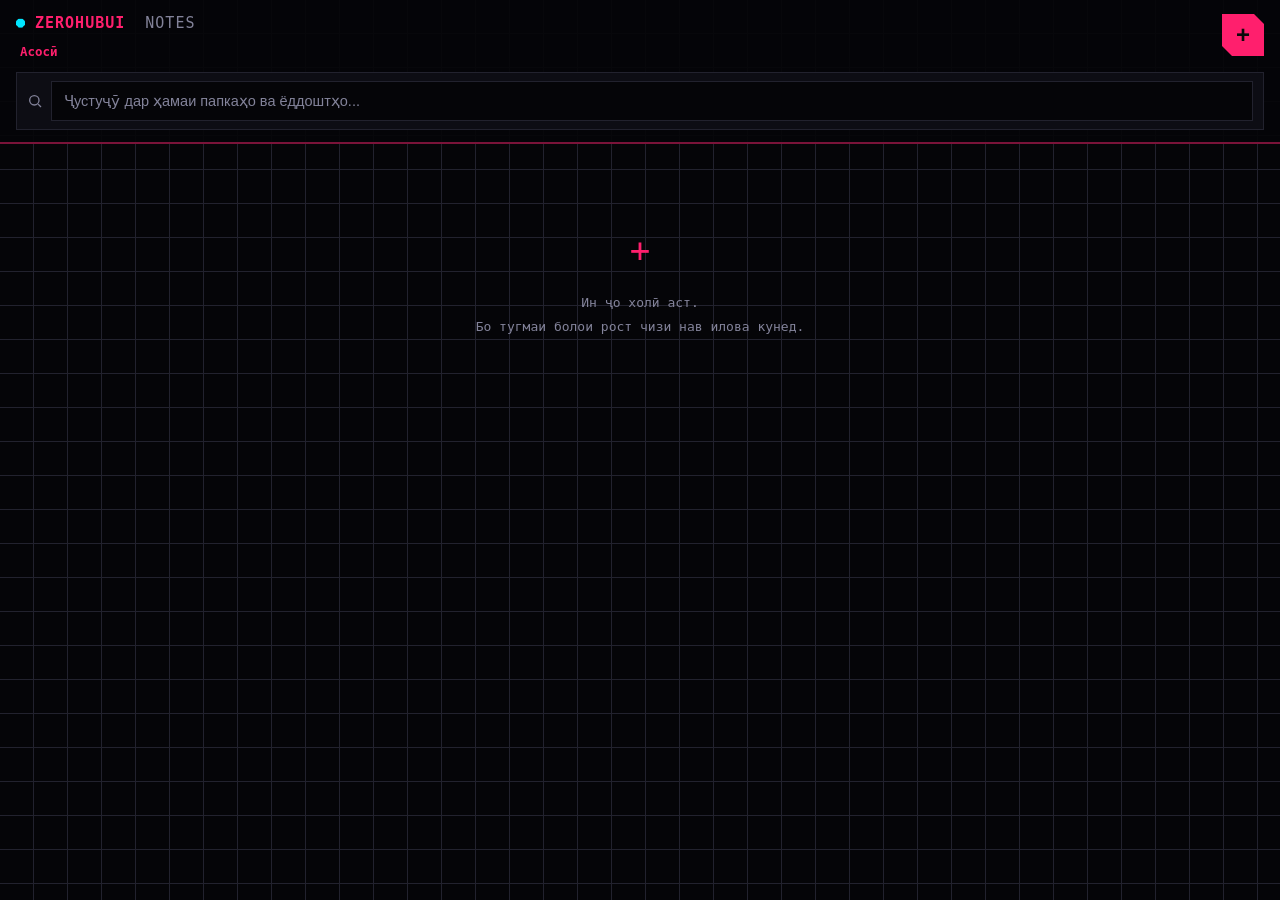
<file: NOTES/index.html>
<!DOCTYPE html>
<html lang="tg">
<head>
<meta charset="UTF-8">
<meta name="viewport" content="width=device-width, initial-scale=1.0, maximum-scale=1, user-scalable=no">
<title>ZEROHUBUI NOTES</title>
<link rel="icon" href="icon.png" type="image/png">
<style>
  :root{
    --bg:#050508;
    --surface:#0d0d14;
    --surface-2:#12121b;
    --border:#22222e;
    --pink:#ff1f6d;
    --pink-dim:#7a1339;
    --purple:#a238ff;
    --cyan:#00e6ff;
    --text:#f2f2f5;
    --text-dim:#83839a;
    --danger:#ff3b3b;
    --radius-cut:14px;
    --font-mono: ui-monospace, "SF Mono", "Cascadia Code", "Consolas", "Roboto Mono", monospace;
    --font-body: -apple-system, BlinkMacSystemFont, "Segoe UI", Roboto, Helvetica, Arial, sans-serif;
  }

  *{ box-sizing:border-box; -webkit-tap-highlight-color:transparent; }
  html,body{ height:100%; }
  body{
    margin:0;
    background:var(--bg);
    background-image:
      linear-gradient(var(--border) 1px, transparent 1px),
      linear-gradient(90deg, var(--border) 1px, transparent 1px);
    background-size: 34px 34px;
    background-position: -1px -1px;
    color:var(--text);
    font-family:var(--font-body);
    overflow-x:hidden;
    min-height:100%;
    padding-bottom: 40px;
  }

  ::selection{ background:var(--pink); color:#000; }

  /* ---------- header ---------- */
  header{
    position:sticky; top:0; z-index:20;
    background:rgba(5,5,8,0.92);
    border-bottom:2px solid var(--pink-dim);
    padding: 14px 16px 12px;
  }
  .brand{
    display:flex; align-items:center; gap:10px;
    font-family:var(--font-mono);
    font-weight:700;
    letter-spacing:1px;
    font-size:15px;
  }
  .brand .dot{
    width:9px; height:9px; background:var(--cyan);
    clip-path: polygon(30% 0,70% 0,100% 30%,100% 70%,70% 100%,30% 100%,0 70%,0 30%);
    box-shadow: 0 0 8px var(--cyan);
    flex:none;
  }
  .brand span.hub{ color:var(--pink); }
  .brand span.notes{ color:var(--text-dim); font-weight:500; }

  .crumbs{
    margin-top:10px;
    display:flex; align-items:center; flex-wrap:wrap; gap:6px;
    font-family:var(--font-mono);
    font-size:12.5px;
    color:var(--text-dim);
    min-height:20px;
  }
  .crumbs .crumb{
    cursor:pointer; color:var(--text-dim);
    padding:2px 4px;
    border-bottom:1px dashed transparent;
  }
  .crumbs .crumb:hover, .crumbs .crumb:active{ color:var(--cyan); border-color:var(--cyan); }
  .crumbs .crumb.current{ color:var(--pink); font-weight:600; }
  .crumbs .sep{ color:var(--border); }

  /* ---------- search ---------- */
  .search-bar{
    margin-top:10px;
    display:flex; align-items:center; gap:8px;
    background:var(--surface);
    border:1.5px solid var(--border);
    padding:8px 10px;
  }
  .search-bar:focus-within{ border-color:var(--cyan); }
  .search-bar svg{ width:16px; height:16px; flex:none; color:var(--text-dim); }
  .search-bar input{
    flex:1; background:transparent; border:none; outline:none;
    color:var(--text); font-size:13.5px; font-family:var(--font-body);
    min-width:0;
  }
  .search-bar input::placeholder{ color:var(--text-dim); }
  .search-bar .clear-x{
    color:var(--text-dim); cursor:pointer; font-size:15px; padding:0 2px;
    display:none;
  }
  .search-bar .clear-x.show{ display:block; }

  .search-results-label{
    font-family:var(--font-mono); font-size:11px; color:var(--text-dim);
    text-transform:uppercase; letter-spacing:.5px;
    margin:0 0 10px 2px;
  }
  .search-results-label b{ color:var(--cyan); }

  .result-row{
    display:flex; align-items:center; gap:10px;
    background:var(--surface);
    border:1.5px solid var(--border);
    border-left:3px solid var(--pink-dim);
    padding:10px 12px;
    margin-bottom:8px;
    cursor:pointer;
  }
  .result-row:active{ border-left-color:var(--pink); }
  .result-row.folder-result{ border-left-color:rgba(162,56,255,0.6); }
  .result-row .icon{ width:18px; height:18px; flex:none; color:var(--text-dim); }
  .result-row .rtext{ min-width:0; flex:1; }
  .result-row .rname{ font-size:13.5px; font-weight:600; word-break:break-word; }
  .result-row.folder-result .rname{ color:var(--purple); }
  .result-row .rpath{
    font-family:var(--font-mono); font-size:10.5px; color:var(--text-dim);
    margin-top:2px; word-break:break-all;
  }
  .result-row .rsnippet{
    font-size:11.5px; color:var(--text-dim); margin-top:3px;
    overflow:hidden; display:-webkit-box; -webkit-line-clamp:1; -webkit-box-orient:vertical;
  }
  mark{ background:transparent; color:var(--cyan); font-weight:700; }

  /* ---------- grid ---------- */
  main{ padding:16px; max-width:720px; margin:0 auto; }

  .empty{
    margin-top:60px;
    text-align:center;
    color:var(--text-dim);
    font-family:var(--font-mono);
    font-size:13px;
    line-height:1.8;
  }
  .empty .big{
    font-size:34px; color:var(--pink);
    display:block; margin-bottom:10px;
  }

  .grid{
    display:grid;
    grid-template-columns: repeat(auto-fill, minmax(140px, 1fr));
    gap:12px;
  }

  .card{
    position:relative;
    background:var(--surface);
    border:1.5px solid var(--border);
    clip-path: polygon(0 0, calc(100% - 14px) 0, 100% 14px, 100% 100%, 14px 100%, 0 calc(100% - 14px));
    padding:14px 12px 12px;
    min-height:96px;
    cursor:pointer;
    display:flex; flex-direction:column; gap:8px;
    transition: border-color .12s ease, transform .08s ease;
  }
  .card:active{ transform: scale(0.97); }
  .card.folder{ border-color: rgba(162,56,255,0.4); }
  .card.folder:active, .card.folder:hover{ border-color:var(--purple); }
  .card.note{ border-color: rgba(255,31,109,0.35); }
  .card.note:active, .card.note:hover{ border-color:var(--pink); }

  .card .icon{ width:20px; height:20px; flex:none; }
  .card .name{
    font-weight:600; font-size:13.5px;
    word-break:break-word;
    line-height:1.3;
  }
  .card.folder .name{ color:var(--purple); }
  .card.note .name{ color:var(--text); }
  .card .preview{
    font-size:11.5px; color:var(--text-dim);
    line-height:1.4;
    overflow:hidden;
    display:-webkit-box;
    -webkit-line-clamp:2;
    -webkit-box-orient:vertical;
  }
  .card .meta{
    margin-top:auto;
    font-family:var(--font-mono);
    font-size:10px; color:var(--text-dim);
    opacity:.7;
  }

  /* ---------- fab ---------- */
  .fab{
    position:fixed; top:14px; right:16px; z-index:30;
    width:42px; height:42px;
    background:var(--pink);
    color:#0a0a0a;
    border:none;
    clip-path: polygon(0 0, calc(100% - 10px) 0, 100% 10px, 100% 100%, 10px 100%, 0 calc(100% - 10px));
    font-size:24px; font-weight:700;
    display:flex; align-items:center; justify-content:center;
    box-shadow: 0 0 0 2px rgba(255,31,109,0.25), 0 0 16px rgba(255,31,109,0.55);
    cursor:pointer;
  }
  .fab:active{ transform: scale(0.92); }

  /* ---------- modal ---------- */
  .overlay{
    position:fixed; inset:0; z-index:40;
    background:rgba(3,3,6,0.86);
    display:none;
    align-items:flex-end;
    justify-content:center;
  }
  .overlay.show{ display:flex; }
  @media (min-width:600px){
    .overlay{ align-items:center; }
  }

  .sheet{
    width:100%; max-width:520px;
    background:var(--surface-2);
    border:1.5px solid var(--pink-dim);
    border-bottom:none;
    clip-path: polygon(18px 0, 100% 0, 100% 100%, 0 100%, 0 18px);
    padding:20px 18px 22px;
    max-height:88vh;
    overflow-y:auto;
    animation: rise .16s ease-out;
  }
  @media (min-width:600px){
    .sheet{ border-bottom:1.5px solid var(--pink-dim); clip-path:none; border-radius:2px; }
  }
  @keyframes rise{ from{ transform:translateY(24px); opacity:0;} to{ transform:translateY(0); opacity:1;} }

  .sheet h2{
    margin:0 0 4px; font-size:15px; font-family:var(--font-mono);
    color:var(--pink); letter-spacing:.5px;
  }
  .sheet .hint{
    font-size:11.5px; color:var(--text-dim); margin-bottom:14px; line-height:1.5;
  }
  .sheet .hint b{ color:var(--cyan); font-weight:600; }

  label{
    display:block; font-size:11px; font-family:var(--font-mono);
    color:var(--text-dim); margin:12px 0 6px; text-transform:uppercase; letter-spacing:.5px;
  }
  input[type=text], textarea{
    width:100%;
    background:var(--bg);
    border:1.5px solid var(--border);
    color:var(--text);
    font-family:var(--font-body);
    font-size:14.5px;
    padding:11px 12px;
    outline:none;
    resize:vertical;
  }
  input[type=text]:focus, textarea:focus{ border-color:var(--pink); }
  textarea{ min-height:160px; line-height:1.6; }

  .row{ display:flex; gap:10px; margin-top:18px; }
  button.btn{
    flex:1;
    padding:12px 14px;
    border:1.5px solid var(--border);
    background:transparent;
    color:var(--text);
    font-family:var(--font-mono);
    font-size:12.5px;
    letter-spacing:.5px;
    text-transform:uppercase;
    cursor:pointer;
  }
  button.btn.primary{ background:var(--pink); border-color:var(--pink); color:#0a0a0a; font-weight:700; }
  button.btn.primary:active{ opacity:.85; }
  button.btn.ghost:active{ border-color:var(--text-dim); }
  button.btn.danger{ color:var(--danger); border-color:var(--danger); }

  /* ---------- view note ---------- */
  .view-title{
    font-size:19px; font-weight:700; color:var(--text);
    word-break:break-word; margin-bottom:4px;
  }
  .view-path{
    font-family:var(--font-mono); font-size:10.5px; color:var(--text-dim);
    margin-bottom:16px; word-break:break-all;
  }
  .view-content{
    white-space:pre-wrap; word-break:break-word;
    font-size:14.5px; line-height:1.75; color:var(--text);
    border-top:1px solid var(--border);
    padding-top:14px;
  }
  .icon-btn{
    width:34px; height:34px;
    border:1.5px solid var(--border);
    background:transparent; color:var(--text-dim);
    display:inline-flex; align-items:center; justify-content:center;
    cursor:pointer;
  }
  .icon-btn:active{ border-color:var(--pink); color:var(--pink); }
  .view-actions{ display:flex; gap:8px; margin-bottom:6px; justify-content:flex-end; }
</style>
</head>
<body>

<header>
  <div class="brand">
    <span class="dot"></span>
    <span class="hub">ZEROHUBUI</span><span class="notes">&nbsp;NOTES</span>
  </div>
  <div class="crumbs" id="crumbs"></div>
  <div class="search-bar">
    <svg viewBox="0 0 24 24" fill="none" stroke="currentColor" stroke-width="2"><circle cx="11" cy="11" r="7"/><path d="m21 21-4.3-4.3"/></svg>
    <input type="text" id="searchInput" placeholder="Ҷустуҷӯ дар ҳамаи папкаҳо ва ёддоштҳо..." autocomplete="off">
    <span class="clear-x" id="searchClear">✕</span>
  </div>
</header>

<main>
  <div id="gridWrap"></div>
</main>

<button class="fab" id="fabAdd" aria-label="Иловаи чизи нав">+</button>

<!-- Create modal -->
<div class="overlay" id="createOverlay">
  <div class="sheet">
    <h2>ЧИЗИ НАВ</h2>
    <div class="hint">
      Барои сохтани папка аломати <b>/</b> истифода баред. Масалан: <b>ПАПКАИ МАН/ман</b> — папкаи "ПАПКАИ МАН"-ро месозад ва дар дохилаш ёддошти "ман"-ро мегузорад. Якчанд <b>/</b> метавонед гузоред: <b>Папка/Зерпапка/Ном</b>.
    </div>
    <label>Ном / Роҳ</label>
    <input type="text" id="nameInput" placeholder="масалан: ПАПКАИ МАН/ман" autocomplete="off">
    <label>Матн</label>
    <textarea id="contentInput" placeholder="Матни худро нависед..."></textarea>
    <div class="row">
      <button class="btn ghost" id="cancelCreate">Бекор кардан</button>
      <button class="btn primary" id="saveCreate">Нигоҳ дор</button>
    </div>
  </div>
</div>

<!-- View / edit modal -->
<div class="overlay" id="viewOverlay">
  <div class="sheet">
    <div class="view-actions">
      <button class="icon-btn" id="editBtn" title="Таҳрир">✎</button>
      <button class="icon-btn" id="deleteBtn" title="Нест кардан">🗑</button>
      <button class="icon-btn" id="closeViewBtn" title="Пӯшидан">✕</button>
    </div>
    <div id="viewMode">
      <div class="view-title" id="viewTitle"></div>
      <div class="view-path" id="viewPath"></div>
      <div class="view-content" id="viewContent"></div>
    </div>
    <div id="editMode" style="display:none;">
      <label>Ном</label>
      <input type="text" id="editNameInput">
      <label>Матн</label>
      <textarea id="editContentInput"></textarea>
      <div class="row">
        <button class="btn ghost" id="cancelEdit">Бекор кардан</button>
        <button class="btn primary" id="saveEdit">Нигоҳ дор</button>
      </div>
    </div>
  </div>
</div>

<script>
(function(){
  "use strict";

  var STORAGE_KEY = "zerohubui_notes_data_v1";
  var nodes = [];          // flat list: {id, name, type:'folder'|'note', parentId, content, updatedAt}
  var currentFolderId = null;
  var openNoteId = null;

  function uid(){ return 'n' + Date.now().toString(36) + Math.random().toString(36).slice(2,8); }

  function load(){
    try{
      var raw = localStorage.getItem(STORAGE_KEY);
      nodes = raw ? JSON.parse(raw) : [];
    }catch(e){ nodes = []; }
  }
  function save(){
    localStorage.setItem(STORAGE_KEY, JSON.stringify(nodes));
  }

  function childrenOf(parentId){
    return nodes.filter(function(n){ return n.parentId === parentId; })
      .sort(function(a,b){
        if(a.type !== b.type) return a.type === 'folder' ? -1 : 1;
        return a.name.localeCompare(b.name, 'ru');
      });
  }
  function countInside(folderId){
    return nodes.filter(function(n){ return n.parentId === folderId; }).length;
  }
  function findById(id){ return nodes.find(function(n){ return n.id === id; }); }

  function pathChain(id){
    var chain = [];
    var cur = id;
    while(cur){
      var n = findById(cur);
      if(!n) break;
      chain.unshift(n);
      cur = n.parentId;
    }
    return chain;
  }

  // ---------- rendering ----------
  var gridWrap = document.getElementById('gridWrap');
  var crumbsEl = document.getElementById('crumbs');
  var searchInput = document.getElementById('searchInput');
  var searchClear = document.getElementById('searchClear');
  var searchQuery = '';

  function renderCrumbs(){
    crumbsEl.innerHTML = '';
    var home = document.createElement('span');
    home.className = 'crumb' + (currentFolderId === null ? ' current' : '');
    home.textContent = 'Асосӣ';
    home.onclick = function(){ currentFolderId = null; render(); };
    crumbsEl.appendChild(home);

    var chain = pathChain(currentFolderId);
    chain.forEach(function(n, idx){
      var sep = document.createElement('span');
      sep.className = 'sep'; sep.textContent = '/';
      crumbsEl.appendChild(sep);
      var c = document.createElement('span');
      c.className = 'crumb' + (idx === chain.length-1 ? ' current' : '');
      c.textContent = n.name;
      c.onclick = function(){ currentFolderId = n.id; render(); };
      crumbsEl.appendChild(c);
    });
  }

  function svgFolder(){
    return '<svg class="icon" viewBox="0 0 24 24" fill="none" stroke="currentColor" stroke-width="2"><path d="M3 6a2 2 0 0 1 2-2h4l2 2h8a2 2 0 0 1 2 2v9a2 2 0 0 1-2 2H5a2 2 0 0 1-2-2V6z"/></svg>';
  }
  function svgNote(){
    return '<svg class="icon" viewBox="0 0 24 24" fill="none" stroke="currentColor" stroke-width="2"><path d="M6 3h9l5 5v13a1 1 0 0 1-1 1H6a1 1 0 0 1-1-1V4a1 1 0 0 1 1-1z"/><path d="M14 3v5h5"/><path d="M8 13h8M8 17h5"/></svg>';
  }

  function render(){
    if(searchQuery.trim().length > 0){
      renderSearchResults(searchQuery.trim());
      return;
    }
    renderCrumbs();
    var items = childrenOf(currentFolderId);
    gridWrap.innerHTML = '';
    if(items.length === 0){
      var empty = document.createElement('div');
      empty.className = 'empty';
      empty.innerHTML = '<span class="big">+</span>Ин ҷо холӣ аст.<br>Бо тугмаи болои рост чизи нав илова кунед.';
      gridWrap.appendChild(empty);
      return;
    }
    var grid = document.createElement('div');
    grid.className = 'grid';
    items.forEach(function(n){
      var card = document.createElement('div');
      card.className = 'card ' + (n.type === 'folder' ? 'folder' : 'note');
      if(n.type === 'folder'){
        var cnt = countInside(n.id);
        card.innerHTML = svgFolder() +
          '<div class="name">'+escapeHtml(n.name)+'</div>' +
          '<div class="meta">'+cnt+' чиз</div>';
        card.onclick = function(){ currentFolderId = n.id; render(); };
      } else {
        var preview = (n.content || '').trim();
        card.innerHTML = svgNote() +
          '<div class="name">'+escapeHtml(n.name)+'</div>' +
          '<div class="preview">'+escapeHtml(preview || '(холӣ)')+'</div>';
        card.onclick = function(){ openViewer(n.id); };
      }
      grid.appendChild(card);
    });
    gridWrap.appendChild(grid);
  }

  function escapeHtml(str){
    var d = document.createElement('div');
    d.textContent = str;
    return d.innerHTML;
  }

  function highlight(str, q){
    var esc = escapeHtml(str);
    if(!q) return esc;
    var escQ = escapeHtml(q);
    try{
      var re = new RegExp('(' + escQ.replace(/[.*+?^${}()|[\]\\]/g, '\\$&') + ')', 'ig');
      return esc.replace(re, '<mark>$1</mark>');
    }catch(e){ return esc; }
  }

  function snippetAround(text, q){
    var lower = text.toLowerCase();
    var idx = lower.indexOf(q.toLowerCase());
    if(idx === -1) return text.slice(0, 80);
    var start = Math.max(0, idx - 25);
    var end = Math.min(text.length, idx + q.length + 45);
    return (start > 0 ? '…' : '') + text.slice(start, end) + (end < text.length ? '…' : '');
  }

  function renderSearchResults(q){
    crumbsEl.innerHTML = '';
    var label = document.createElement('span');
    label.className = 'crumb current';
    label.textContent = 'Ҷустуҷӯ';
    crumbsEl.appendChild(label);

    var ql = q.toLowerCase();
    var matches = nodes.filter(function(n){
      var nameHit = n.name.toLowerCase().indexOf(ql) !== -1;
      var contentHit = n.type === 'note' && (n.content || '').toLowerCase().indexOf(ql) !== -1;
      return nameHit || contentHit;
    });

    gridWrap.innerHTML = '';

    var lbl = document.createElement('div');
    lbl.className = 'search-results-label';
    lbl.innerHTML = matches.length + ' <b>натиҷа</b> барои "' + escapeHtml(q) + '"';
    gridWrap.appendChild(lbl);

    if(matches.length === 0){
      var empty = document.createElement('div');
      empty.className = 'empty';
      empty.innerHTML = '<span class="big">∅</span>Чизе ёфт нашуд.';
      gridWrap.appendChild(empty);
      return;
    }

    matches.forEach(function(n){
      var chain = pathChain(n.parentId);
      var pathStr = chain.length ? chain.map(function(c){return c.name;}).join(' / ') : 'Асосӣ';
      var row = document.createElement('div');
      row.className = 'result-row ' + (n.type === 'folder' ? 'folder-result' : 'note-result');

      var nameHtml = highlight(n.name, q);
      var extra = '';
      if(n.type === 'note'){
        var contentLower = (n.content || '').toLowerCase();
        if(n.name.toLowerCase().indexOf(ql) === -1 && contentLower.indexOf(ql) !== -1){
          extra = '<div class="rsnippet">' + highlight(snippetAround(n.content, q), q) + '</div>';
        }
      }

      row.innerHTML =
        (n.type === 'folder' ? svgFolder() : svgNote()) +
        '<div class="rtext">' +
          '<div class="rname">' + nameHtml + '</div>' +
          '<div class="rpath">' + escapeHtml(pathStr) + '</div>' +
          extra +
        '</div>';

      row.onclick = function(){
        if(n.type === 'folder'){
          currentFolderId = n.id;
          clearSearch();
        } else {
          currentFolderId = n.parentId;
          openViewer(n.id);
        }
      };
      gridWrap.appendChild(row);
    });
  }

  function clearSearch(){
    searchQuery = '';
    searchInput.value = '';
    searchClear.classList.remove('show');
    render();
  }

  searchInput.addEventListener('input', function(){
    searchQuery = searchInput.value;
    searchClear.classList.toggle('show', searchQuery.length > 0);
    render();
  });
  searchClear.addEventListener('click', clearSearch);

  // ---------- create flow ----------
  var createOverlay = document.getElementById('createOverlay');
  var nameInput = document.getElementById('nameInput');
  var contentInput = document.getElementById('contentInput');

  document.getElementById('fabAdd').onclick = function(){
    nameInput.value = '';
    contentInput.value = '';
    createOverlay.classList.add('show');
    setTimeout(function(){ nameInput.focus(); }, 50);
  };
  document.getElementById('cancelCreate').onclick = function(){
    createOverlay.classList.remove('show');
  };
  createOverlay.onclick = function(e){
    if(e.target === createOverlay) createOverlay.classList.remove('show');
  };

  document.getElementById('saveCreate').onclick = function(){
    var raw = nameInput.value;
    var segments = raw.split('/').map(function(s){ return s.trim(); }).filter(function(s){ return s.length>0; });
    if(segments.length === 0){
      nameInput.focus();
      return;
    }
    var folderSegments = segments.slice(0, -1);
    var leafName = segments[segments.length - 1];

    var parent = currentFolderId;
    folderSegments.forEach(function(segName){
      var existing = nodes.find(function(n){
        return n.parentId === parent && n.type === 'folder' && n.name === segName;
      });
      if(existing){
        parent = existing.id;
      } else {
        var folder = {
          id: uid(), name: segName, type: 'folder',
          parentId: parent, content: '', updatedAt: Date.now()
        };
        nodes.push(folder);
        parent = folder.id;
      }
    });

    var note = {
      id: uid(), name: leafName, type: 'note',
      parentId: parent, content: contentInput.value, updatedAt: Date.now()
    };
    nodes.push(note);
    save();
    createOverlay.classList.remove('show');
    render();
  };

  // ---------- view / edit / delete ----------
  var viewOverlay = document.getElementById('viewOverlay');
  var viewMode = document.getElementById('viewMode');
  var editMode = document.getElementById('editMode');
  var viewTitle = document.getElementById('viewTitle');
  var viewPath = document.getElementById('viewPath');
  var viewContent = document.getElementById('viewContent');
  var editNameInput = document.getElementById('editNameInput');
  var editContentInput = document.getElementById('editContentInput');

  function openViewer(id){
    openNoteId = id;
    var n = findById(id);
    if(!n) return;
    viewTitle.textContent = n.name;
    var chain = pathChain(n.parentId);
    viewPath.textContent = chain.length ? chain.map(function(c){return c.name;}).join(' / ') : 'Асосӣ';
    viewContent.textContent = n.content || '(матн холӣ аст)';
    viewMode.style.display = '';
    editMode.style.display = 'none';
    viewOverlay.classList.add('show');
  }

  document.getElementById('closeViewBtn').onclick = function(){
    viewOverlay.classList.remove('show');
    openNoteId = null;
  };
  viewOverlay.onclick = function(e){
    if(e.target === viewOverlay){ viewOverlay.classList.remove('show'); openNoteId = null; }
  };

  document.getElementById('editBtn').onclick = function(){
    var n = findById(openNoteId);
    if(!n) return;
    editNameInput.value = n.name;
    editContentInput.value = n.content || '';
    viewMode.style.display = 'none';
    editMode.style.display = '';
  };
  document.getElementById('cancelEdit').onclick = function(){
    viewMode.style.display = '';
    editMode.style.display = 'none';
  };
  document.getElementById('saveEdit').onclick = function(){
    var n = findById(openNoteId);
    if(!n) return;
    var newName = editNameInput.value.trim();
    if(newName.length === 0){ editNameInput.focus(); return; }
    n.name = newName;
    n.content = editContentInput.value;
    n.updatedAt = Date.now();
    save();
    render();
    openViewer(n.id);
  };
  document.getElementById('deleteBtn').onclick = function(){
    var n = findById(openNoteId);
    if(!n) return;
    if(!confirm('"' + n.name + '"-ро нест мекунед?')) return;
    removeNodeAndChildren(n.id);
    save();
    viewOverlay.classList.remove('show');
    openNoteId = null;
    render();
  };

  function removeNodeAndChildren(id){
    var toRemove = [id];
    var i = 0;
    while(i < toRemove.length){
      var pid = toRemove[i];
      nodes.filter(function(n){ return n.parentId === pid; })
        .forEach(function(c){ toRemove.push(c.id); });
      i++;
    }
    nodes = nodes.filter(function(n){ return toRemove.indexOf(n.id) === -1; });
  }

  // ---------- init ----------
  load();
  render();
})();
</script>
</body>
</html>
</file>
